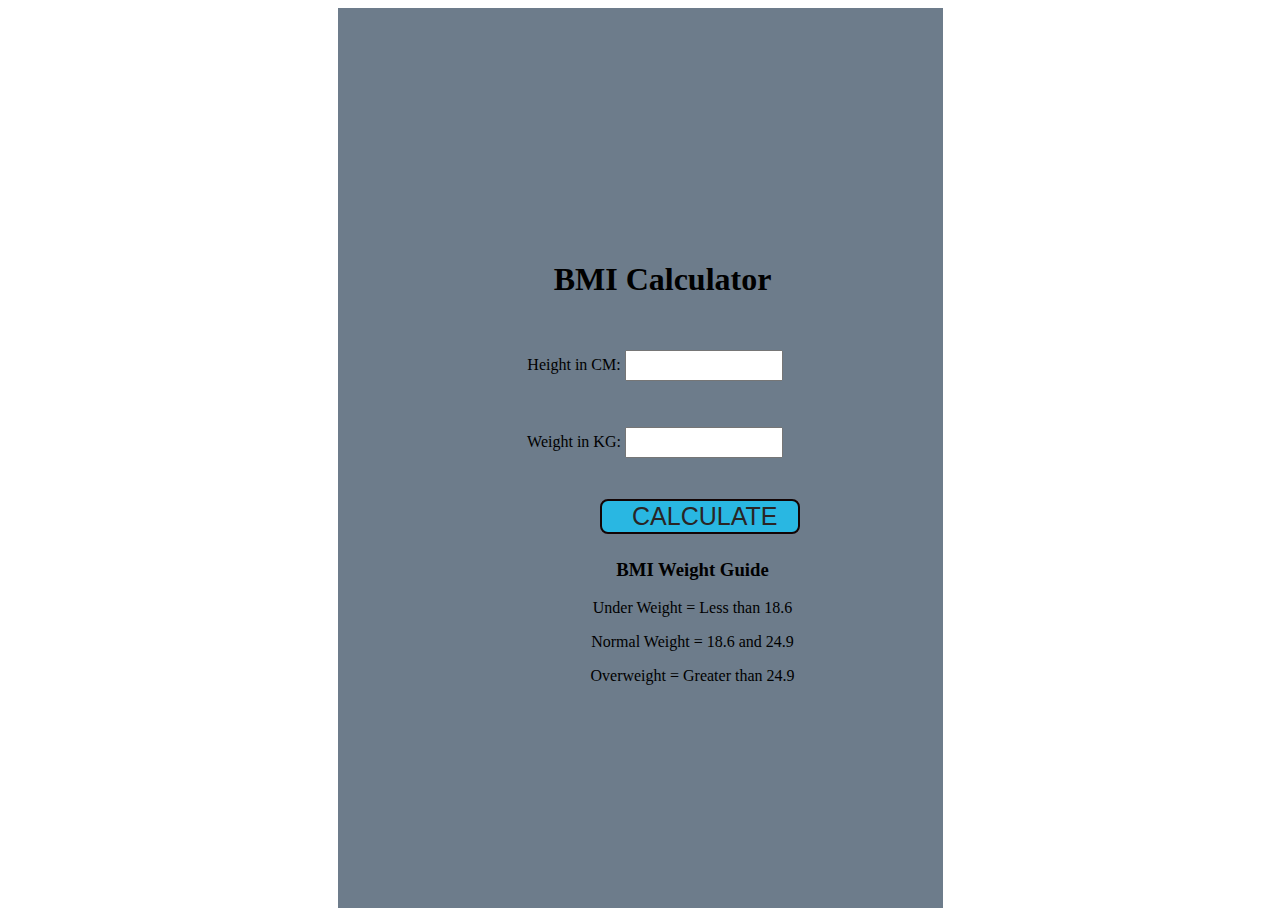
<file: BMIcalc/index.html>
<!DOCTYPE html>
<html lang="en">
<head>
    <meta charset="UTF-8">
    <meta name="viewport" content="width=device-width, initial-scale=1.0">
    <meta http-equiv="X-UA-Compatible" content="ie=edge"/>
    <link rel="stylesheet" href="style.css"/>
    <!-- <link rel="stylesheet" href="../styles.css"/> -->
    <title>BMI Calculator</title>
</head>
<body>
    <center>
    <div class = "container">
        <h1>BMI Calculator</h1>
        
        <form>
            <p><label>Height in CM: </label><input type="text" id="height" /></p>
            <p><label>Weight in KG: </label><input type="text" id="weight" /></p>
            <button>CALCULATE</button>
            <div id="results"></div>
            <div id="weight-guide">
                <h3>BMI Weight Guide</h3>
                <p>Under Weight = Less than 18.6</p>
                <p>Normal Weight = 18.6 and 24.9</p>
                <p>Overweight = Greater than 24.9</p>
            </div>
        </form>
    </div>
    </center>
</body>
<script src="index.js"></script>
</html>
</file>
<file: BMIcalc/style.css>
.container {
    width: 575px;
    height: 100vh;
    background-color: rgb(109, 124, 139);
    padding-left: 30px;
    align-content: center;
}

#height,
#weight {
    width: 150px;
    height: 25px;
    margin-top: 30px ;
}

#weight-guide {
    margin-left: 75px;
    margin-top: 25px;
    font-weight: 600px;
}

#results {
    font-size: 35px;
    margin-left: 90px;
    margin-top: 20px;
    color: black;
}

button {
    width: 200px;
    height: 35px;
    margin-left: 90px;
    margin-top: 25px;
    background-color: rgb(41, 183, 226);
    padding: 1px 30px;
    border-radius: 8px;
    color: rgb(41, 37, 37);
    text-decoration: none;
    border: 2px solid rgb(18, 4, 4);
    font-size: 25px ;
    cursor: pointer;
    text-align: center;
}

h1 {
    padding-left: 15px;
    padding-top: 25px;
}
</file>
